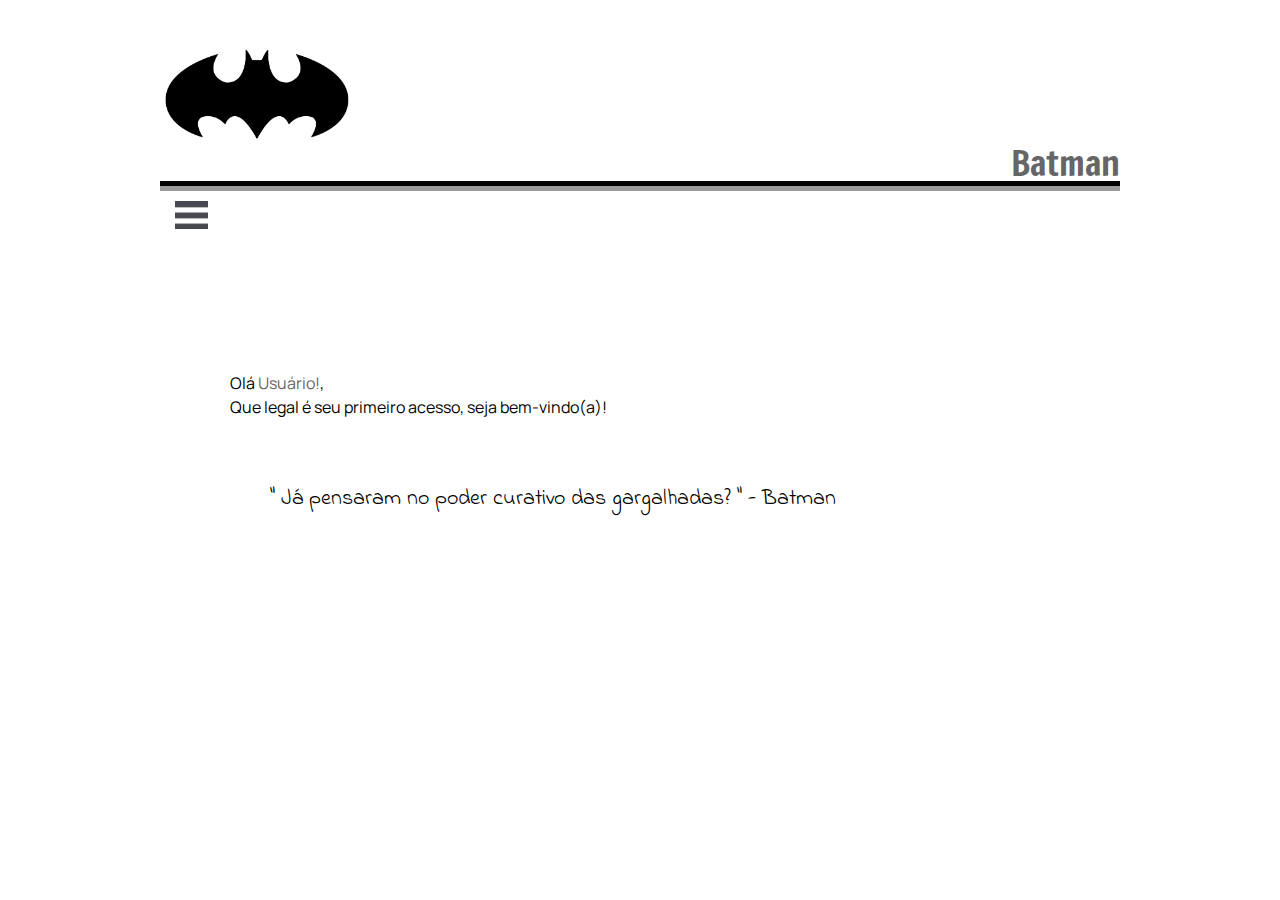
<file: home.html>
<!DOCTYPE html>
<html lang="pt-br">
<head>
    <meta charset="UTF-8">
    <meta name="viewport" content="width=device-width, initial-scale=1.0">
    <link rel="stylesheet" href="css/reset.css">
    <link rel="stylesheet" href="css/style.css">
    <link href="https://fonts.googleapis.com/css2?family=Amatic+SC:wght@700&display=swap" rel="stylesheet">
    <link href="https://fonts.googleapis.com/css2?family=Manrope:wght@200;500&display=swap" rel="stylesheet">
    <link href="https://fonts.googleapis.com/css2?family=Indie+Flower&display=swap" rel="stylesheet">
    <link href="https://fonts.googleapis.com/css2?family=Francois+One&display=swap" rel="stylesheet">
    <title>Batman</title>
</head>
<body>
    <div id="all">
        <div id="topo">
            <img src="image/logotipo.png">
            <h1>Batman</h1>
        </div>
        <div id="menu">
            <input type="checkbox" id="check">
            <label id="icone" for="check"><img src="image/icone.png"></label>
            <div class="barra">
                <nav>
                    <a href=""><div class="link">Home</div></a>
                    <a href=""><div class="link">Informação</div></a>
                </nav>
            </div>
        </div>
        <div id="home_conteudo">
                <p>Olá <b class="black">Usuário!</b>, <br>
                    <i>Que legal é seu primeiro acesso, seja bem-vindo(a)!</i>
                </p>
                <p></p><br>
                <p class="citacao">
                   " Já pensaram no poder curativo das gargalhadas? " - Batman
                </p>
        </div>
    </div>
</body>
</html>
</file>
<file: css/style.css>
/*TOPO*/
#all{
    width: 960px;
    margin: 0 auto;
    font-family: 'Manrope', sans-serif;
    font-size: 16px;
}
#topo img{
    margin-top: 45px;
    width: 20%;
}
#topo h1{ 
    font-size: 35px;
    text-align: right;
    border-bottom: 5px solid #000;
    color: #666;
    font-family: 'Francois One', sans-serif;
}
/*MENU*/
#menu{
    border-bottom: 5px solid #999;
}
#check{
    display: none;
}
#icone{
    cursor: pointer;
    padding: 15px;
    position: absolute;
    z-index: 1;
}
.barra{
    background-color: #999;
    height: 100px;
    width: 960px;
    position: absolute;
    transition: all 0.2s linear;
    top: -144px;
}
nav{
    width: 100%;
    position: absolute;
    top: 60px;
}
nav a {
    text-decoration: none;
}
.link{
    background-color: #FFFFFF;
    margin-left: 5px;
    padding: 10px;
    font-family: 'Amatic SC', cursive;
    font-size: 30px;
    transition: all 0.2s linear;
    color: black;
    border-bottom: 2px solid #666;
    opacity: 0;
    display: inline;
    border-radius: 12px;
}
.link:hover{
    text-decoration: underline;
    color:#666;
}
#check:checked ~ .barra{
    transform: translatey(337px)
}
#check:checked ~ .barra nav a .link{
    opacity: 1;
    margin-top: 0;
    transition-delay: 0.2s;
}
/*HOME*/
#home_conteudo{
    padding-top:  180px;
    padding-left:  70px;
    padding-bottom:  150px;
    margin-bottom: 50px;
    text-align: justify;
    line-height: 1.5;
}
.black{
    color: #666;
}
.citacao{
    font-family: 'Indie Flower', cursive;
    font-size: 22px;
    margin: 40px;
}
</file>
